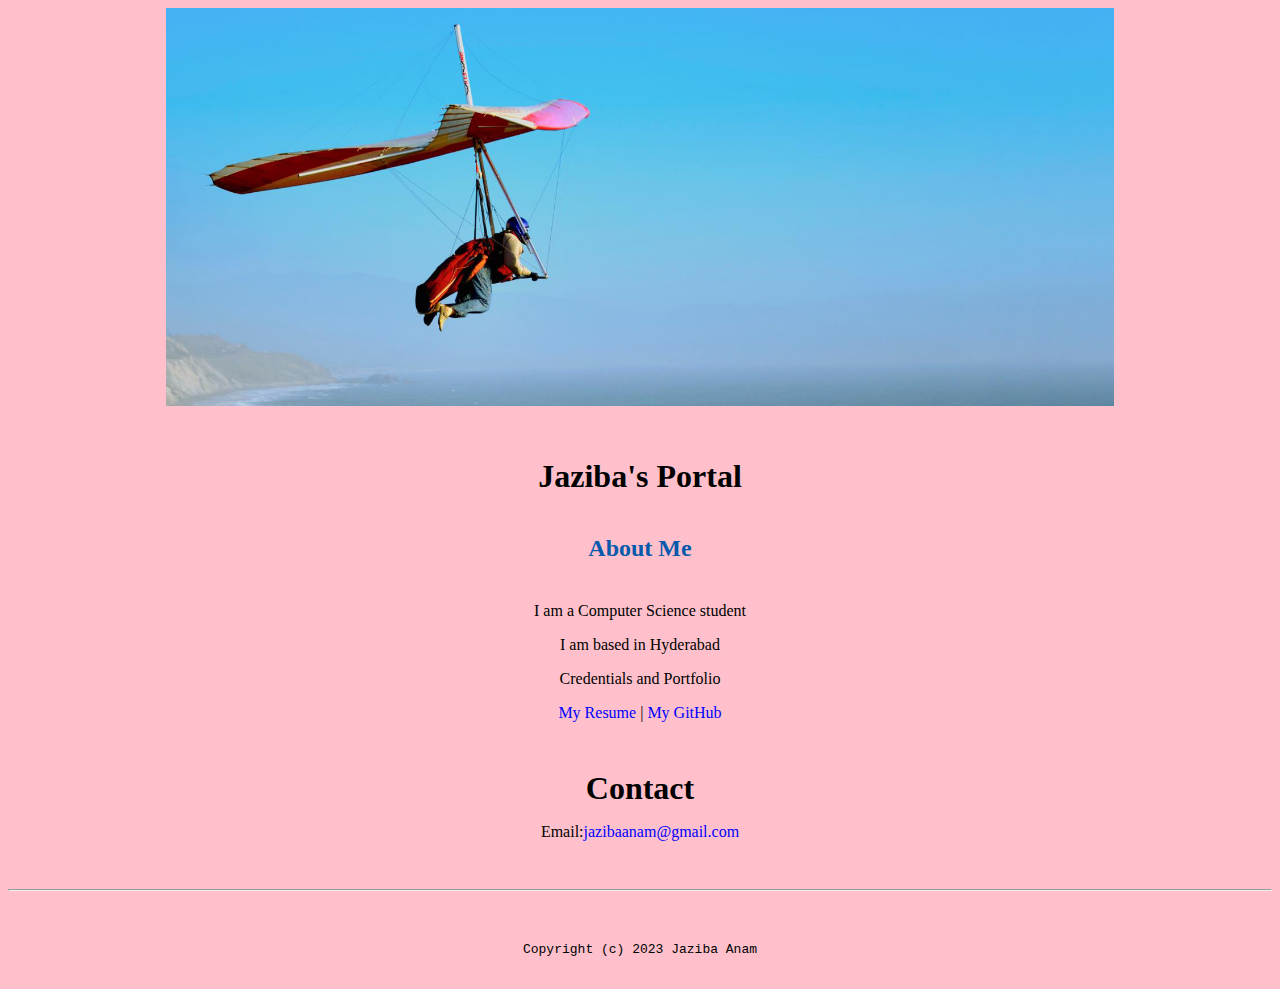
<file: index.html>
<!doctype html>

<!-- this is a comment for human! -->

<html lang="en">

  <header>
    <title> Jaziba's Portal</title>
    <link rel="stylesheet" href="css/master.css">
    <link rel="FaviIcon" href="favicon.ico" type="image/x-icon">
    <link rel="shortcut" href="favicon" tye="image/x-icon">
    <meta name="viewpoint" content="width=device-width, initial scale=1, shrink-to-fit=no">
    <meta name="name" content="Jaziba's Portal">
    <meta name="robots" content="noindex, nofollow">
  </header>

  <body>
    <img src="images/banner.jpg" width="75%" alt="banner">
    <h1> Jaziba's Portal</h1>
    <h2>About Me</h2>
    <p>I am a Computer Science student</p>
    <p>I am based in Hyderabad</p>
    Credentials and Portfolio

<p><a href="resume.html">My Resume</a> | <a href="https://github.com/jaziba1704">My GitHub</a></p>
<h1>Contact</h1>

<p>Email:<a href="mailto:jazibaanam@gmail.com">jazibaanam@gmail.com</a></p>


  </body>

  <footer>
<hr>
<code>Copyright (c) 2023 Jaziba Anam</code>
  </footer>

</html>
</file>
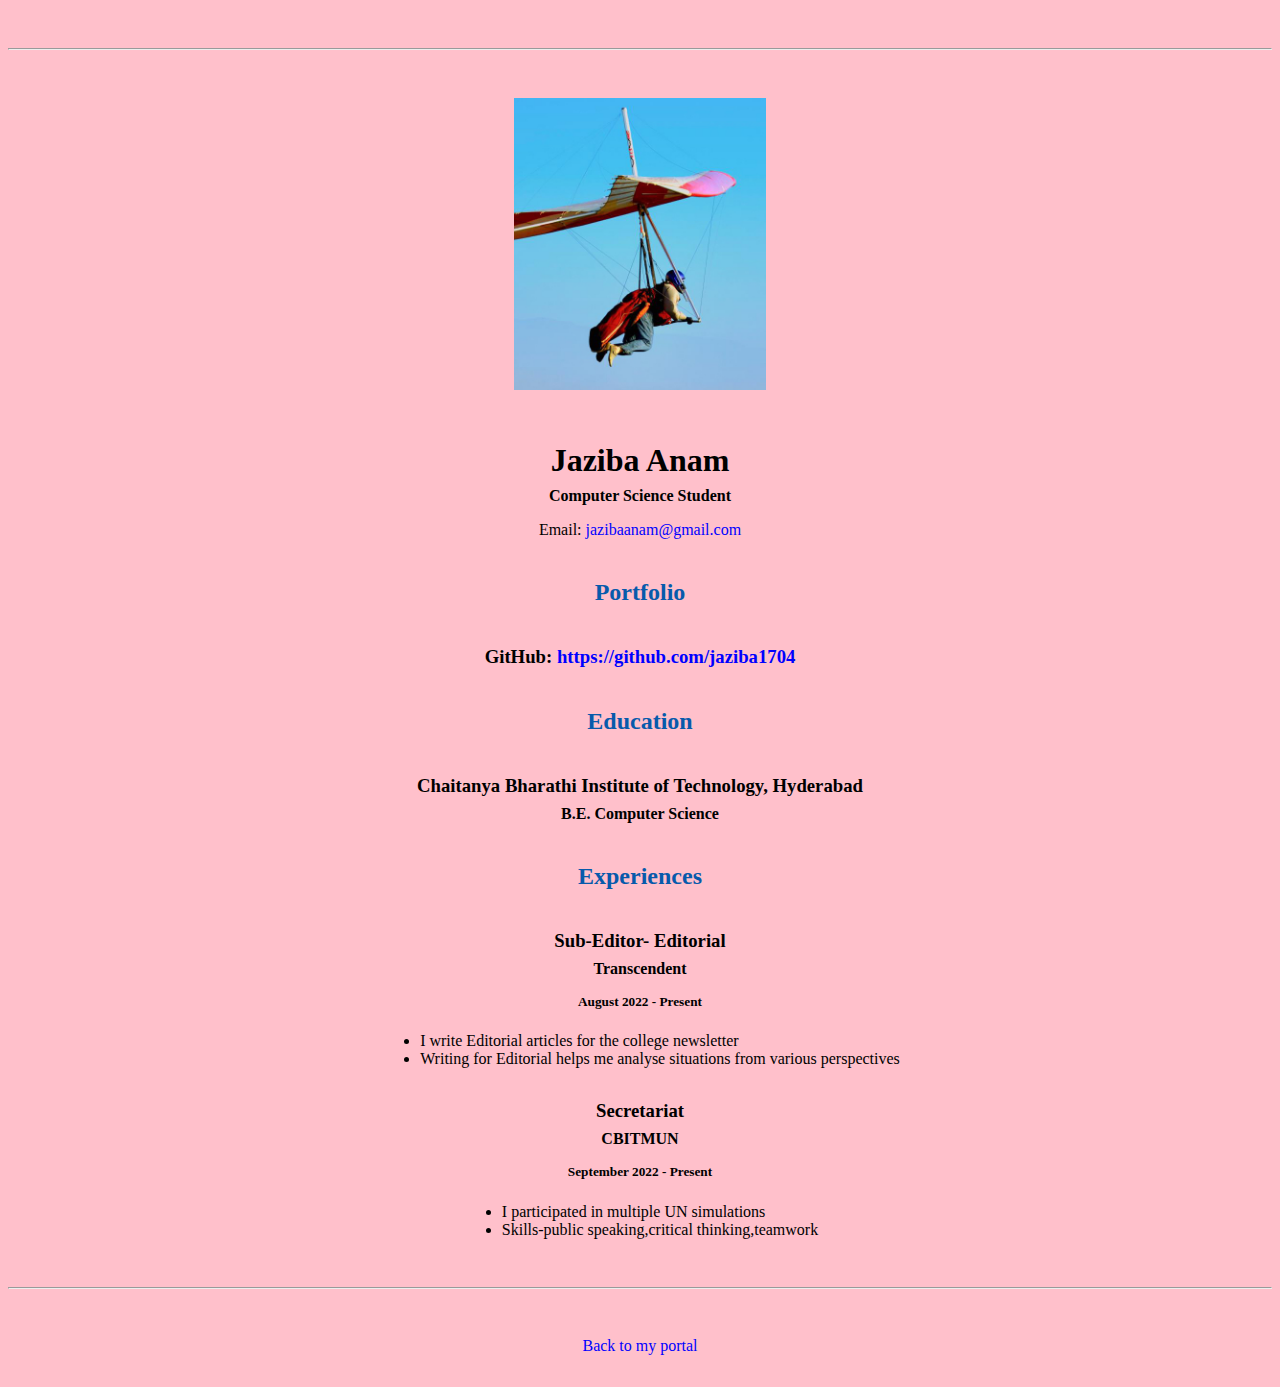
<file: resume.html>
<!doctype html>

<!-- this is a comment for human! -->

<html lang="en">

  <header>
    <title>Jaziba Anam's Resume</title>
      <link rel="stylesheet" href="css/master.css">
      <link rel="FaviIcon" href="favicon.ico" type="image/x-icon">
      <link rel="shortcut" href="favicon" tye="image/x-icon">
      <meta name="viewpoint" content="width=device-width, initial scale=1, shrink-to-fit=no">
      <meta name="name" content="Jaziba's Portal">
      <meta name="robots" content="noindex, nofollow"
  </header>

  <body>
    <hr>

    <img src="images/headshot.jpg" alt="Harrison Kong's headshot" width="20%">

    <h1>Jaziba Anam</h1>
    <h4>Computer Science Student</h4>

    <p>Email: <a href="mailto:jazibaanam.com" target="_blank">jazibaanam@gmail.com</a></p>
    <!-- don't post physical address, personal phone number or other personal information on the web! -->

    <h2>Portfolio</h2>
      <h3>GitHub: <a href="https://github.com/jaziba1704" target="_blank">https://github.com/jaziba1704</a></h3>

    <h2>Education</h2>

    <h3>Chaitanya Bharathi Institute of Technology, Hyderabad</h3>
    <h4>B.E. Computer Science</h4>

    <h2> Experiences</h2>

    <h3>Sub-Editor- Editorial </h3>
    <h4>Transcendent </h4>
    <h5>August 2022 - Present</h5>
      <ul>
        <li>I write Editorial articles for the college newsletter</li>
        <li>Writing for Editorial helps me analyse situations from various perspectives</li>
      </ul>

    <h3>Secretariat</h3>
    <h4>CBITMUN</h4>
    <h5>September 2022 - Present</h5>
      <ul>
        <li>I participated in multiple UN simulations</li>
        <li>Skills-public speaking,critical thinking,teamwork</li>
      </ul>
  </body>

  <footer>
  <hr>
  <p><a href="index.html">Back to my portal</a><p>
  </footer>

</html>
</file>
<file: css/master.css>
/* Cascading stylesheet for the website */

/* Text inside these asterisks and slashes are comments for human */

  a {
    color: blue;/* set the text color to blue here */
    text-decoration: none; /* This means we do not want hyperlinks to be underlined */
  }

  a:hover {
    color: red;/* set the text color to red here */
    text-decoration: none; /* This means we do not want hyperlinks to be underlined */
  }

  body {
    background-color: pink; /* set the background color here */
    color: black/* set the text color to black here */
    font-family: Arial, Helvetica, sans-serif; /* set the font here */
    text-align: center; /* set the text alignment here */
   }

  footer {
    margin-top: 2rem;
    margin-bottom: 2rem;
  }

  h1 {
    margin-bottom: 0.5rem;
    margin-top: 3rem;
   }

  h2 {
    color: #075AAB;

    margin-bottom: 2.5rem;
    margin-top: 2.5rem;
   }

  h3 {
    margin-bottom: 0;
    margin-top: 2rem;
  }

  h4 {
    margin-bottom: 1rem;
    margin-top: 0.5rem;
  }

  h5 {
    margin-top: 0.5rem;
  }

  hr {
    margin-bottom: 3rem;
    margin-top: 3rem;
  }

  /* this controls how the bullet points in the resume page looks */
  ul {
    display: table;
    margin: 0 auto;
    text-align: left;
  }
</file>
